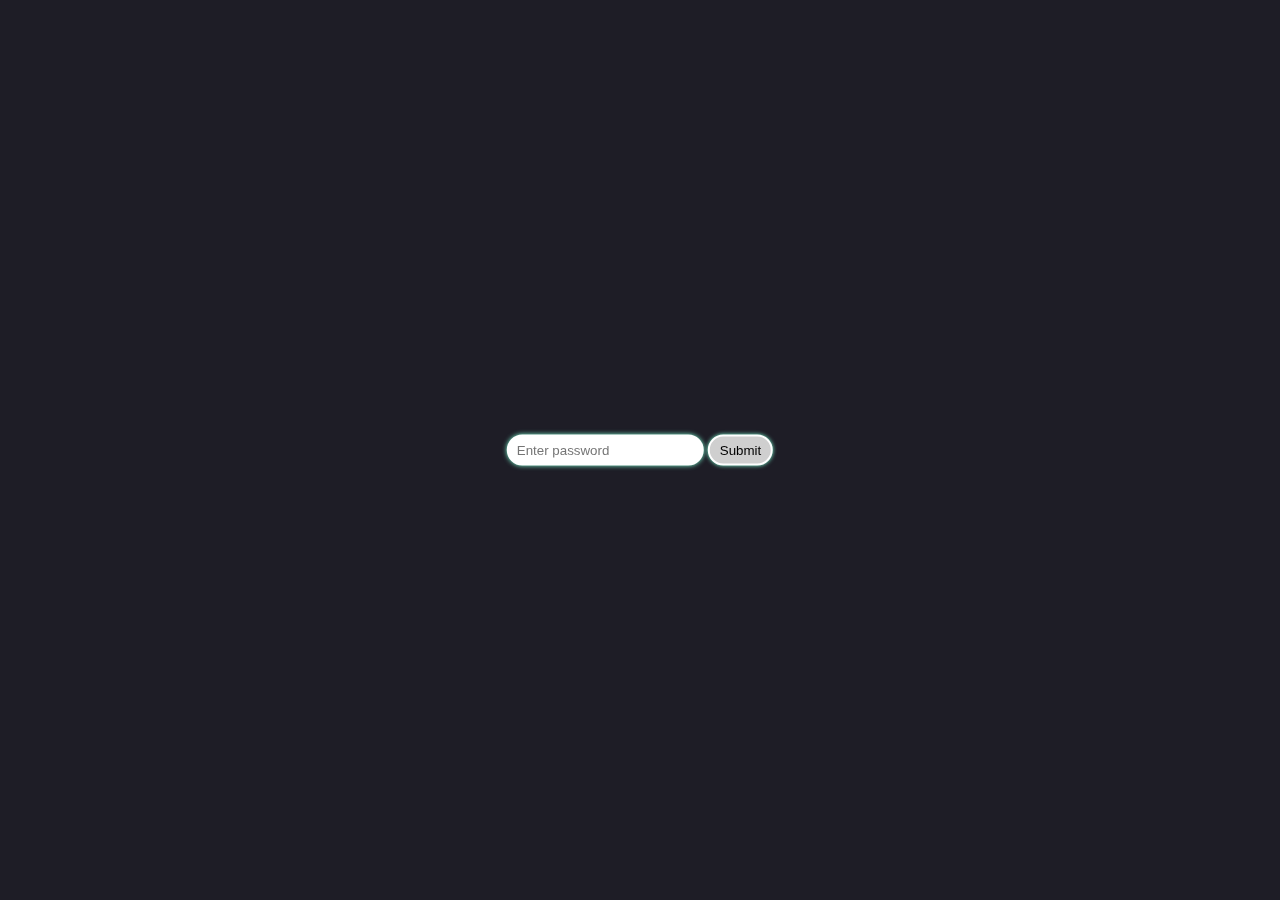
<file: public/index.html>
<!DOCTYPE html>
<html lang="ja">
<head>
    <meta charset="UTF-8">
    <meta name="viewport" content="width=device-width, initial-scale=1.0">
    <title>電子書籍ライブラリ</title>
    <link rel="stylesheet" href="style.css">
</head>
<body>
    <div class="password-container">

      <div id="logo-area"></div>
      <div id="password-area">
        <input type="password" id="password-input" placeholder="Enter password">
        <button id="submit-button">Submit</button>
      </div>
    </div>
    <div id="content-area" class="display_none">
      <p>パスワード認証に成功しました。<br>書籍一覧へ移動しますか？</p>
      <button onclick="location.href='/menu'">書籍一覧へ</button>
    </div>

    <script src="script.js"></script>
</body>
</html>
</file>
<file: public/style.css>
* {
  margin: 0;
  padding: 0;
  box-sizing: border-box;
  touch-action: manipulation;
}

body {
  overflow: hidden;
  background: linear-gradient(to right top,
      rgb(30, 55, 84),
      rgb(82, 176, 173));
  height: 100vh;
  z-index: -1;
  position: relative;
}

#ebook-cover {
  display: flex;
}

#ebook-cover img {
  max-width: 50vw;
  max-height: 80vh;
  height: auto;
  width: fit-content;
  left: 0px;
  position: absolute;
}

#ebook-cover video {
  max-width: 50vw;
  max-height: 80vh;
  height: auto;
  width: 100%;
  position: absolute;
  right: 0px;
}

#ebook-cover:not(:has(video[src])) img {
  display: block;
  margin: 0 auto;
  position: relative;
}

.main {
  position: fixed;
  background-color: transparent;
  height: 100vh;
  width: 100vw;
  transition: all 1s;
}

.dark {
  background-color: black;
  transition: all 1s;
}

.display_none {
  display: none;
}

.transparent {
  opacity: 0;
  background-color: transparent;
}

ul {
  z-index: 10;
  position: fixed;
  right: -20vh;
  top: 0;
  background-color: #000;
  list-style: none;
  height: 100vh;
  width: 20vh;
  padding: 20px;
  transition: all 0.5s;
}

.open {
  right: 0;
  box-shadow: #fff 0px 0px 70px -1px;
  transition: all 1s;
}

li {
  padding-bottom: 20px;
}

li a {
  text-decoration: underline;
  color: #fff;
}

.background {
  background-color: rgb(0, 0, 0);
  width: 100%;
  height: auto;
  position: fixed;
  display: inline;
  bottom: 50px;
  user-select: none;
  transition: all 0.5s;
}

.background .top {
  margin: 0 auto;
}

.background .side {
  display: flex;
  position: relative;
  top: 40px;
  margin-top: -30px;
}

.background .side .right-side {
  padding-right: 70px;
  position: absolute;
  right: 0px;
  z-index: 22;
}

.background .side .right-side button {
  border: none;
  border-radius: 100vw;
  font-family: math;
  box-shadow: #fff 1px 0px 5px 2px;
  background: #242121;
  color: #fff;
  padding: 5px;
}

.background .bottom button {
  border: none;
  font-family: math;
  box-shadow: #fff 1px 0px 5px 2px;
  background: #242121;
  color: #fff;
  padding: 5px;

}

.background .side .left-side {
  padding-left: 70px;
  position: relative;
  z-index: 22;
}

.background .side .left-side button {
  border: none;
  border-radius: 100vw;
  box-shadow: #fff 1px 0px 5px 2px;
  background: #242121;
  color: #fff;
  padding: 5px;
}

.background .side textarea {
  display: block;
  margin: 0 auto;
  background-color: currentColor;
  border: 1px solid #fff;
  margin-top: 5px;
  z-index: 20;
  position: relative;
}

#range {
  accent-color: #ffffff;
}

.background .bottom {
  text-align: center;
  position: relative;
  top: -15px;
}

.menu li a {
  font-size: 13px;
}
#sortContainer {
  text-align: center;
}
#sortContainer { 
  color: #fff;
}
#searchContainer {
  color: #fff;
  text-align: center;
}
#mode,#exclude,#sort,#search,#search-btn, footer > button {
  padding: 5px;
  border-radius: 5px;
  background: #252525;
  border: 2px solid #fff;
  color: #fff;
}
.remove-btn button {
  border: none;
  border-radius: 100vh;
  font-family: math;
  box-shadow: #fff 1px 0px 5px 2px;
  background: #000000;
  color: #fff;
  padding: 1px 5px;
  position: fixed;
  right: 5px;
  bottom: 40px;
  z-index: 12;
}

.remove {
  background-color: transparent;
}

.password-container {
  width: 100%;
  height: 100%;
  background: #1e1d26;
  position: relative;
  z-index: 10000;
}

#password-area {
  left: 50%;
  top: 50%;
  transform: translate(-50%, -50%);
  position: fixed;
}

#password-area #password-input {
  border: unset;
  padding: 8px 10px;
  color: black;
  border-radius: 100vh;
  accent-color: #15122d;
  box-shadow: 0px 0px 5px 0px aquamarine;
}

#password-area #submit-button {
  border: unset;
  padding: 6px 10px;
  color: black;
  border-radius: 100vh;
  accent-color: black;
  transition: all 0.5s;
  background-color: #cfcfcf;
  border: 2px #ffffff solid;
  box-shadow: 0px 0px 4px 0px aquamarine;
}

#password-area #submit-button:hover {
  accent-color: black;
  color: #fff;
  background-color: #000000;
}

#logo-area img {
  width: 180px;
  height: auto;
  margin: 0 auto;
  position: fixed;
  left: 50%;
  margin-top: 110px;
  transform: translate(-50%, 0);
}

@media screen and (max-width:600px) {
  .background {
    background-color: transparent;
  }

  .background .bottom {
    top: -55px;
  }

  .background .side .left-side {
    padding-left: unset;
  }

  .background .side .right-side {
    padding-right: unset;
  }
}

@media screen and (max-width: 600px) and (orientation: portrait) {
  .background .side {
    top: -60px;
  }

  .background .side textarea {
    display: contents;
  }

  #ebook-cover video {
    width: auto;
    height: auto;
    max-width: 85%;
    max-height: 30vh;
    margin: 0 auto;
    position: unset;
  }

  #ebook-cover img {
    width: auto;
    max-height: 50vh;
    max-width: 100%;
    z-index: 0;
    margin: 0 auto;
    position: unset;
  }

  #ebook-cover {
    margin: 0;
    display: flex;
    flex-wrap: wrap-reverse;
  }

  #image_button {
    position: fixed;
    bottom: 1px;
    left: 1px;
  }

  #video_button {
    position: fixed;
    bottom: 1px;
    right: 1px;
    width: 106px;
  }

  .background .side .left-side button {
    padding: 7px;
    background: #000;
  }

  .background .side .right-side button {
    padding: 7px;
    background: #000;
  }
}
#page-controls > button{
  width: 30vw;
}

footer {
  width: 90vw;
  margin: 0 auto;
  background-color: #000;
  height: 50px;
  text-align: center;
  margin-top: 20px;
}
footer button {
  margin-top: 5px;
  padding: 10px;
}
#pagination-controls {
  text-align: center;
}
[aria-label="mobile-container"] {
  width: fit-content;
  margin: 0 auto;
}
[aria-label="tablet-container"] {
  max-width: 80% !important;
  margin: 0 auto;
}
[aria-label="desktop-container"] {
  max-width: 70% !important;
  margin: 0 auto;
}
#pagination-controls {
  margin-top: 10px;
  opacity: 1;
  color: #fff;
}
#pagination-controls > button {
  border-radius: 100vh;
  padding: 4px;
  font-family: 'Courier New', Courier, monospace;
  color: #000;
}
#page-number {
  color: aliceblue;
}

h1 {
  color: #fff;
}
.main {
  overflow-y: scroll;
  overflow-x: hidden;
}
#books-container {
  display: ruby block;
  text-align: center;
}
#books-container > * {
  color: aliceblue;
}
#books-container button {
  border: 2px solid #000;
  border-radius: 100vh;
  padding: 1px 40px;
  background: darkorange;
  color: black;
  font-size: 20px;
}
#books-container div {
  margin-top: 30px;
}
#books-container h2 {
  border-bottom: 1px solid;
  width: fit-content;
  max-width: 100%;
  width: 150px;
  margin: 0 auto;
  font-size: 15px;
  white-space: nowrap;
  overflow: hidden;
  text-overflow: ellipsis;
}
</file>
